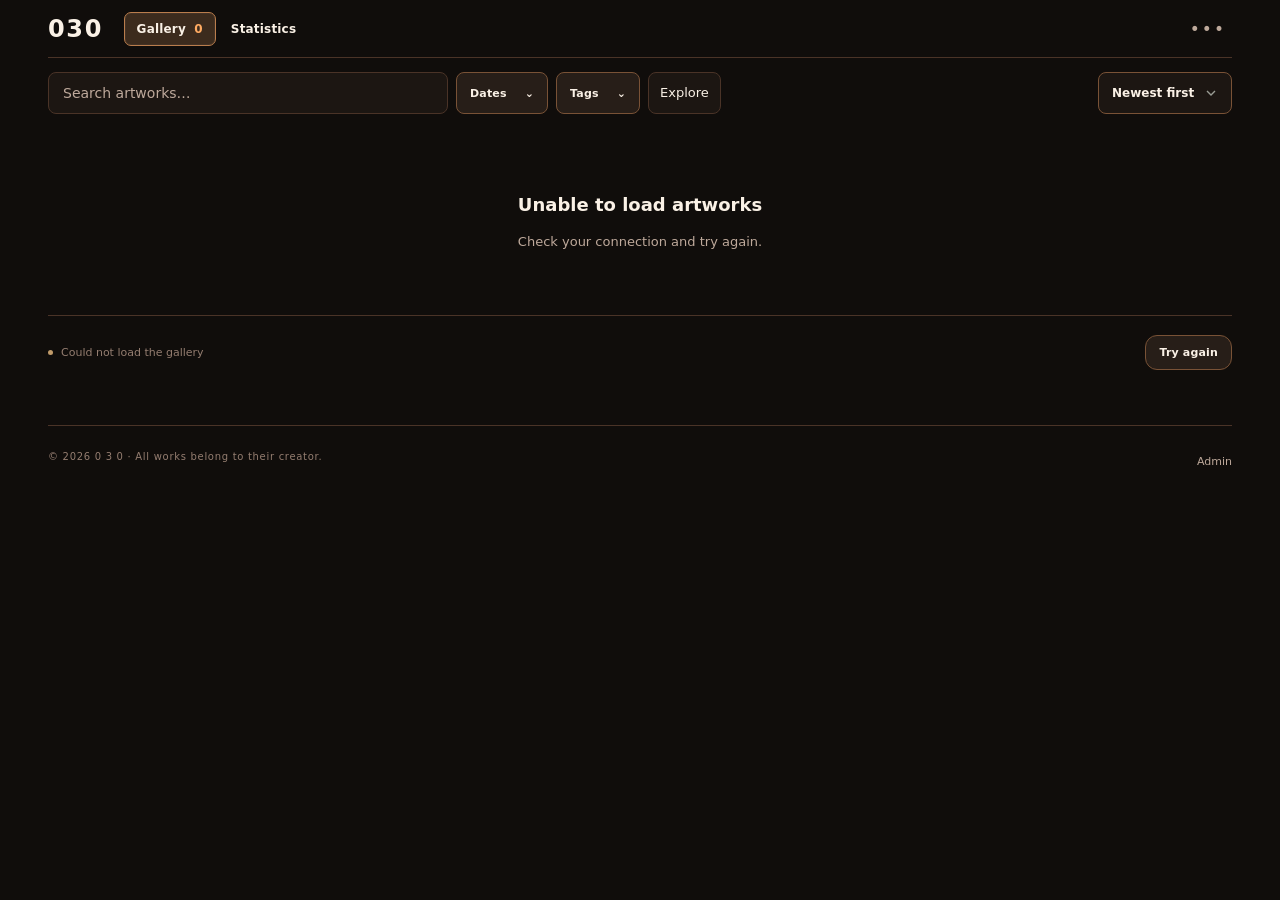
<file: index.html>
<!doctype html>
<html lang="en">
<head>
  <meta charset="utf-8">
  <meta http-equiv="Content-Security-Policy" content="default-src 'none'; script-src 'self' https://accounts.google.com/gsi/client; frame-src https://accounts.google.com/gsi/; style-src 'self' 'unsafe-inline' https://accounts.google.com/gsi/style; img-src 'self' data: blob: https://cdn.bsky.app https://accounts.google.com; connect-src 'self' https://zerothreezero.github.io https://public.api.bsky.app https://cdn.bsky.app https://accounts.google.com/gsi/ https://portfolio-admin.thin4rtist.workers.dev http://localhost:8787; base-uri 'none'; form-action 'none'">
  <meta name="referrer" content="strict-origin-when-cross-origin">
  <meta name="viewport" content="width=device-width, initial-scale=1">
  <meta name="color-scheme" content="dark light">
  <meta name="theme-color" content="#100d0a">
  <meta name="description" content="0 3 0 — independent portfolio of digital illustrations and visual experiments.">
  <meta property="og:title" content="0 3 0 — Portfolio">
  <meta property="og:description" content="Independent visual archive.">
  <title>0 3 0 — Portfolio</title>
  <link rel="icon" href="data:image/svg+xml,%3Csvg xmlns='http://www.w3.org/2000/svg' viewBox='0 0 64 64'%3E%3Crect width='64' height='64' rx='14' fill='%2310110f'/%3E%3Ctext x='50%25' y='54%25' font-size='21' font-family='sans-serif' font-weight='bold' text-anchor='middle' dominant-baseline='middle' fill='%23eeece5'%3E030%3C/text%3E%3C/svg%3E">
  <script src="./assets/js/browser.js"></script>
  <link rel="stylesheet" href="./assets/css/styles.css">
  <link rel="stylesheet" href="./assets/css/tools.css">
</head>
<body data-theme="ember" data-gallery-size="normal">
<div class="sunset-environment" aria-hidden="true"><div class="sunset-night"></div><div class="sunset-daylight"><div class="sunset-sun"></div><div class="sunset-wisp sunset-wisp-a"></div><div class="sunset-wisp sunset-wisp-b"></div><div class="sunset-dust-cloud"><i class="sunset-particle-01"></i><i class="sunset-particle-02"></i><i class="sunset-particle-03"></i><i class="sunset-particle-04"></i><i class="sunset-particle-05"></i><i class="sunset-particle-06"></i><i class="sunset-particle-07"></i><i class="sunset-particle-08"></i><i class="sunset-particle-09"></i><i class="sunset-particle-10"></i><i class="sunset-particle-11"></i><i class="sunset-particle-12"></i><i class="sunset-particle-13"></i><i class="sunset-particle-14"></i><i class="sunset-particle-15"></i><i class="sunset-particle-16"></i><i class="sunset-particle-17"></i><i class="sunset-particle-18"></i><i class="sunset-particle-19"></i><i class="sunset-particle-20"></i><i class="sunset-particle-21"></i><i class="sunset-particle-22"></i><i class="sunset-particle-23"></i><i class="sunset-particle-24"></i><i class="sunset-particle-25"></i><i class="sunset-particle-26"></i><i class="sunset-particle-27"></i><i class="sunset-particle-28"></i><i class="sunset-particle-29"></i><i class="sunset-particle-30"></i><i class="sunset-particle-31"></i><i class="sunset-particle-32"></i><i class="sunset-particle-33"></i><i class="sunset-particle-34"></i><i class="sunset-particle-35"></i><i class="sunset-particle-36"></i><i class="sunset-particle-37"></i><i class="sunset-particle-38"></i><i class="sunset-particle-39"></i><i class="sunset-particle-40"></i></div></div><div id="night-stars" class="sunset-starfield"></div></div>
  <div class="shell">
    <header class="topbar">
      <a class="logo" href="#home" id="home-link" aria-label="Home" data-i18n-aria="home">0 3 0</a>
      <nav class="site-tabs" aria-label="Portfolio sections" data-i18n-aria="sections">
        <button type="button" id="tab-gallery" class="site-tab" aria-pressed="true"><span data-i18n="gallery">Gallery</span> <span id="count" class="count"></span></button>
        <button type="button" id="tab-stats" class="site-tab" aria-pressed="false" data-i18n="statistics">Statistics</button>
      </nav>
      <details class="preferences" id="preferences">
        <summary aria-label="Menu" data-i18n-aria="menu"><span class="menu-dots" aria-hidden="true">•••</span></summary>
        <div class="preferences-panel">
          <div id="account-menu" class="tool-group"></div>
          <label><span data-i18n="artworkSize">Artwork size</span><select id="gallery-size" class="size-select" aria-label="Artwork size" data-i18n-aria="artworkSize"><option value="normal" data-i18n="sizeNormal" selected>Original</option><option value="compact" data-i18n="sizeCompact">Compact</option><option value="small" data-i18n="sizeSmall">Smaller</option></select></label>
          <label><span data-i18n="themeLabel">Color theme</span><select id="theme" class="theme-select" aria-label="Color theme" data-i18n-aria="themeLabel"><option value="ember" data-i18n="themeEmber">Ember</option><option value="light" data-i18n="themeLight">Light</option><option value="golden" data-i18n="themeGolden">Golden Hour</option></select></label>
          <label><span data-i18n="language">Interface language</span><select id="language" class="language-select" aria-label="Interface language" data-i18n-aria="language"><option value="en">EN · English</option><option value="ja">日本語</option><option value="es">ES · Español</option><option value="fr">FR · Français</option><option value="zh-CN">简体中文</option><option value="uk">UA · Українська</option></select></label>
        </div>
      </details>
    </header>
    <main id="home">
      <section id="work" aria-label="Artwork gallery" data-i18n-aria="galleryAria">
        <div class="archive-toolbar">
          <input type="search" id="art-search" class="art-search" aria-label="Search artworks" placeholder="Search artworks…" data-i18n-aria="searchWorks" data-i18n-placeholder="searchWorks">
          <button type="button" id="toggle-dates" class="filter-button" aria-expanded="false" aria-controls="date-filters"><span data-i18n="dates">Dates</span><span id="dates-active" class="filter-active-dot" hidden></span> <span class="chevron" aria-hidden="true">⌄</span></button>
          <button type="button" id="toggle-tags" class="filter-button" aria-expanded="false" aria-controls="tag-panel"><span data-i18n="tags">Tags</span> <span class="chevron" aria-hidden="true">⌄</span></button>
          <select class="sort" id="sort" aria-label="Sort artworks" data-i18n-aria="sortAria"><option value="recent" data-i18n="newest">Newest first</option><option value="oldest" data-i18n="oldest">Oldest first</option></select>
        </div>
        <button id="clear-tag" type="button" class="clear-tag" hidden></button>
        <div class="date-filters" id="date-filters" hidden><label class="filter-field"><span data-i18n="yearFilter">Year</span><select id="year-filter" class="date-input"><option value="all" data-i18n="allYears">All years</option></select></label><label class="filter-field"><span data-i18n="fromDate">From</span><input id="date-from" class="date-input" type="date"></label><label class="filter-field"><span data-i18n="toDate">To</span><input id="date-to" class="date-input" type="date"></label><button id="clear-dates" type="button" class="clear-dates" data-i18n="clearDates" hidden>Clear dates</button></div>
        <div class="tag-panel" id="tag-panel" hidden><input class="tag-search" type="search" id="tag-search" aria-label="Search tags" data-i18n-aria="searchTags" placeholder="Find a tag…" data-i18n-placeholder="tagPlaceholder"><div class="tag-list" id="tag-list" role="group" aria-label="Tag filters" data-i18n-aria="tagFilters"></div></div>
        <div id="gallery" class="masonry"></div>
        <div id="empty" class="empty" hidden></div>
        <div id="gallery-sentinel" class="gallery-sentinel" aria-hidden="true" hidden></div>
        <div class="status" aria-live="polite"><span id="load-status" class="status-line loading">Loading artworks…</span><span id="updated"></span><button type="button" class="filter-button" id="retry-feed" data-i18n="retry" hidden>Retry</button></div>
      </section>
      <section id="statistics" aria-label="Artwork statistics" data-i18n-aria="statsAria" hidden>
        <div class="stats-wrap">
          <div class="stat-cards" id="stat-cards"></div>
          <div class="stat-grid">
            <section class="stat-panel"><div class="stat-panel-head"><div><h3 data-i18n="productivity">Monthly productivity</h3><div class="stat-help" id="months-hint"></div></div><select id="stats-year" class="stat-select" aria-label="Statistics year" data-i18n-aria="statsYear"></select></div><div id="months-bars" class="bars"></div></section>
            <section class="stat-panel"><div class="stat-panel-head"><div><h3 data-i18n="topTags">Most used tags</h3><div class="stat-help" data-i18n="uniqueTagCount">Number of unique artworks with each tag</div></div></div><div class="bars" id="tags-bars"></div></section>
            <section class="stat-panel"><div class="stat-panel-head"><div><h3 data-i18n="byYear">Artworks by year</h3><div class="stat-help" data-i18n="datedOnly">Only works with known creation dates</div></div></div><div class="bars" id="years-bars"></div></section>
            <section class="stat-panel"><div class="stat-panel-head"><div><h3 data-i18n="aboutStats">About these statistics</h3></div></div><div class="stat-help" id="stats-explainer"></div></section>
          </div>
          <p class="stats-footnote" data-i18n="statsFootnote">Years and months use the artwork creation code (YYMMDD), not the publication date. Time and strokes are counted only when recorded, e.g. 1h 25m 9212s (s = strokes).</p>
        </div>
      </section>
    </main>
    <footer class="footer"><span>© <span id="year"></span> 0 3 0 · <span data-i18n="rights">All works belong to their creator.</span></span><button type="button" id="admin-access" class="admin-access">Admin</button></footer>
  </div>
  <button id="floating-first" class="floating-first" type="button" hidden><span aria-hidden="true">⇤</span> <span data-i18n="backToTop">Back to top</span></button>
  <dialog id="viewer" class="viewer" aria-label="Artwork viewer" data-i18n-aria="viewerAria">
    <div class="viewer-art"><button type="button" class="viewer-arrow viewer-prev" id="prev" aria-label="Previous image" data-i18n-aria="prevImage">‹</button><div class="viewer-image-stage"><img id="viewer-img" class="viewer-slide is-active" alt=""><img id="viewer-img-next" class="viewer-slide" alt="" aria-hidden="true"></div><span id="viewer-loading" class="viewer-loading" aria-hidden="true"></span><button type="button" class="viewer-arrow viewer-next" id="next" aria-label="Next image" data-i18n-aria="nextImage">›</button><div id="viewer-step" class="viewer-step"></div><div id="viewer-error" class="viewer-error" role="status" hidden></div></div>
    <div class="viewer-side"><button class="viewer-close" type="button" id="close" aria-label="Close" data-i18n-aria="close">×</button><h2 id="viewer-title"></h2><div id="series" class="series" role="group" data-i18n-aria="images" aria-label="Images" hidden></div><div class="desc" id="viewer-description"></div><div class="viewer-date" id="viewer-date"></div><div class="viewer-details" id="viewer-details" hidden></div><div class="viewer-tags" id="viewer-tags"></div><div class="viewer-bottom"><span data-i18n="viewerKeys">← → — another artwork or image</span><br><span data-i18n="viewerClose">Esc — close</span></div></div>
  </dialog>
<script src="./assets/js/admin-config.js"></script>
<script src="./assets/js/archive.js"></script>
<script src="./assets/js/explore.js"></script>
<script src="./assets/js/editor.js"></script>
<script src="./assets/js/artwork-title.js"></script>
<script src="./assets/js/mosaic.js"></script>
<script src="./assets/js/app.js"></script>
</body>
</html>
</file>
<file: assets/css/styles.css>
:root{color-scheme:dark;--bg:#10110f;--surface:#181a17;--surface2:#22241f;--fg:#eeece5;--muted:#999c94;--faint:#73776f;--accent:#d2d6aa;--border:#34372f;--radius:7px}
    *{box-sizing:border-box}html{scroll-behavior:smooth}body{margin:0;background:var(--bg);color:var(--fg);font-family:Inter,"Segoe UI",system-ui,-apple-system,sans-serif;-webkit-font-smoothing:antialiased}button,input,select{font:inherit}button{cursor:pointer}button:focus-visible,select:focus-visible,a:focus-visible{outline:2px solid var(--accent);outline-offset:3px}a{color:inherit;text-decoration:none}[hidden]{display:none!important}
    .shell{width:min(1560px,calc(100% - 96px));margin:auto}
    .topbar{height:86px;display:flex;justify-content:space-between;align-items:center;border-bottom:1px solid var(--border)}
    .logo{font-size:24px;font-weight:750;letter-spacing:-.14em;white-space:nowrap}.logo small{font-size:10px;letter-spacing:.19em;color:var(--muted);margin-left:20px;font-weight:600;text-transform:uppercase}.topnote{font-size:11px;letter-spacing:.15em;text-transform:uppercase;color:var(--muted)}
    .intro{display:grid;grid-template-columns:1.3fr .7fr;gap:40px;padding:83px 0 78px;align-items:end}.eyebrow{font-size:11px;color:var(--accent);text-transform:uppercase;letter-spacing:.22em;font-weight:700;display:flex;align-items:center;gap:12px}.eyebrow::before{content:"";display:inline-block;width:23px;height:1px;background:var(--accent)}h1{font-weight:520;letter-spacing:-.065em;font-size:clamp(55px,7.2vw,117px);line-height:1.02;margin:21px 0 0}h1 i{font-family:Georgia,serif;font-weight:normal;color:var(--accent)}.intro-side{padding:0 0 8px max(0px,4vw)}.intro-side p{max-width:360px;color:#bdc0b6;line-height:1.85;font-size:15px;margin:0}.rule{height:1px;background:var(--border)}
    .gallery-head{display:flex;justify-content:space-between;align-items:flex-end;gap:28px;padding:39px 0 22px}.gallery-heading{font-size:15px;font-weight:650;margin-bottom:9px}.gallery-sub{color:var(--muted);font-size:12px;line-height:1.6}.count{color:var(--accent)}.sort{appearance:none;background:var(--surface);border:1px solid var(--border);border-radius:4px;color:var(--fg);padding:12px 36px 12px 13px;font-size:12px;min-width:176px;background-image:url("data:image/svg+xml,%3Csvg xmlns='http://www.w3.org/2000/svg' width='16' height='16' viewBox='0 0 24 24' fill='none' stroke='%23999c94' stroke-width='2'%3E%3Cpath d='m6 9 6 6 6-6'/%3E%3C/svg%3E");background-position:right 12px center;background-repeat:no-repeat}
    .tag-bar{display:flex;align-items:flex-start;gap:15px;margin-bottom:27px;padding:0 0 8px}.tag-label{flex:none;padding-top:11px;text-transform:uppercase;font-size:10px;font-weight:650;letter-spacing:.16em;color:var(--faint)}.tag-list{display:flex;flex-wrap:wrap;gap:7px}.tag-chip{display:inline-flex;align-items:center;gap:8px;color:var(--muted);border:1px solid var(--border);border-radius:3px;background:transparent;padding:9px 12px;font-size:11px;transition:background .15s,border-color .15s,color .15s}.tag-chip:hover{color:var(--fg);border-color:#777c69}.tag-chip[aria-pressed="true"]{color:var(--bg);border-color:var(--accent);background:var(--accent)}.tag-chip .chip-count{opacity:.65;font-variant-numeric:tabular-nums;font-size:10px}
    .masonry{column-count:4;column-gap:16px;min-height:160px}.work{display:inline-block;width:100%;margin-bottom:24px;break-inside:avoid;vertical-align:top}.art-button{display:block;width:100%;border:0;padding:0;background:var(--surface2);position:relative;overflow:hidden;border-radius:var(--radius);text-align:left}.art-button img{display:block;width:100%;height:auto;max-height:720px;object-fit:cover;transition:transform .45s ease,filter .45s ease}.art-button:hover img{transform:scale(1.025);filter:brightness(.73)}.art-button .view{position:absolute;inset:auto 12px 12px auto;display:flex;align-items:center;gap:9px;background:rgba(18,19,16,.86);border:1px solid #77786d55;padding:10px 12px;border-radius:3px;font-size:11px;opacity:0;transform:translateY(5px);transition:all .2s}.art-button:hover .view,.art-button:focus-visible .view{opacity:1;transform:translateY(0)}.image-count{position:absolute;left:10px;bottom:10px;padding:6px 8px;background:rgba(18,19,16,.88);border:1px solid #77786d55;border-radius:3px;font-size:10px;letter-spacing:.05em}
    .art-meta{padding:11px 2px 0}.art-name{font-size:12px;line-height:1.5;color:#e0e0d8;font-weight:600;overflow-wrap:anywhere}.art-date{font-size:11px;color:var(--faint);padding-top:4px}.art-tags{display:flex;gap:6px;flex-wrap:wrap;margin-top:9px}.art-tag{background:transparent;border:0;color:var(--muted);font-size:10px;padding:2px 3px;text-align:left}.art-tag:hover{color:var(--accent)}
    .empty{border:1px dashed var(--border);background:var(--surface);padding:60px 26px;text-align:center;border-radius:6px;color:var(--muted);font-size:13px;line-height:1.9}.empty h3{font-size:18px;font-weight:550;color:var(--fg);margin:0 0 8px}.empty button{margin-top:20px;background:var(--surface2);border:1px solid var(--border);color:var(--fg);padding:11px 17px;border-radius:3px}.empty button:hover{border-color:var(--accent)}
    .status{display:flex;justify-content:space-between;gap:16px;align-items:center;flex-wrap:wrap;border-top:1px solid var(--border);padding:19px 0 55px;font-size:11px;color:var(--faint)}.status-line{display:inline-flex;align-items:center;gap:8px}.status-line::before{content:"";width:5px;height:5px;background:#8a9d76;border-radius:50%}.status-line.loading::before{background:var(--accent)}.status-line.warn::before{background:#c19b6a}.footer{padding:25px 0 40px;border-top:1px solid var(--border);font-size:10px;letter-spacing:.07em;color:var(--faint);display:flex;justify-content:space-between;gap:15px}
    .viewer{position:fixed;inset:0;z-index:50;background:rgba(6,7,6,.96);display:none;grid-template-columns:minmax(0,1fr) min(360px,32vw);overflow:auto}.viewer.open{display:grid}.viewer-art{position:relative;display:flex;align-items:center;justify-content:center;padding:56px 70px 80px;min-height:100vh}.viewer-art img{max-width:100%;max-height:calc(100vh - 150px);width:auto;height:auto;object-fit:contain;box-shadow:0 35px 90px #0005}.viewer-side{border-left:1px solid var(--border);padding:92px 32px 35px;position:relative;display:flex;flex-direction:column}.viewer-side .marker{font-size:11px;color:var(--accent);letter-spacing:.2em;text-transform:uppercase}.viewer-side h2{font-size:clamp(24px,3vw,40px);line-height:1.25;letter-spacing:-.045em;font-weight:550;margin:23px 0 15px;overflow-wrap:anywhere}.viewer-side .desc{white-space:pre-line;font-size:13px;color:var(--muted);line-height:1.85;max-width:360px}.viewer-date{font-size:12px;color:var(--faint);margin-top:22px}.viewer-tags{display:flex;flex-wrap:wrap;gap:8px;margin-top:25px}.viewer-tag{background:var(--surface2);border:1px solid var(--border);border-radius:3px;color:var(--fg);padding:9px 11px;font-size:11px}.viewer-tag:hover{border-color:var(--accent)}.viewer-close{position:absolute;z-index:3;right:25px;top:28px;border:1px solid var(--border);border-radius:4px;background:var(--surface);color:var(--fg);width:38px;height:38px;font-size:23px}.viewer-arrow{position:absolute;top:48%;border:1px solid var(--border);background:var(--surface);color:var(--fg);width:38px;height:40px;border-radius:3px;font-size:19px}.viewer-prev{left:17px}.viewer-next{right:17px}.viewer-bottom{margin-top:auto;padding-top:50px;color:var(--faint);font-size:11px;line-height:1.9}.viewer-step{position:absolute;bottom:25px;left:50%;transform:translateX(-50%);font-size:11px;color:var(--muted)}body.modal-open{overflow:hidden}
    @media(max-width:1250px){.masonry{column-count:3}.shell{width:min(100% - 64px,1560px)}}
    @media(max-width:850px){.topbar{height:72px}.intro{grid-template-columns:1fr;gap:24px;padding:56px 0}.intro-side{padding:0}.intro-side p{max-width:640px}.gallery-head{align-items:flex-start;flex-direction:column}.masonry{column-count:2}.viewer{grid-template-columns:1fr}.viewer-art{min-height:55vh;padding:60px 55px 45px}.viewer-art img{max-height:55vh}.viewer-side{min-height:unset;border-left:0;border-top:1px solid var(--border);padding:25px 28px 45px}.viewer-side .viewer-close{position:fixed;top:16px;right:17px}.viewer-bottom{display:none}}
    @media(max-width:520px){.shell{width:calc(100% - 34px)}.logo small{display:none}.intro{padding:55px 0 49px}.intro h1{font-size:clamp(50px,13vw,77px)}.intro-side p{font-size:13px}.gallery-head{padding:26px 0 19px}.tag-bar{display:block}.tag-label{padding:0 0 12px}.tag-chip{padding:8px 10px;font-size:10px}.masonry{column-gap:10px}.work{margin-bottom:20px}.art-name{font-size:11px}.art-meta{padding:9px 1px 0}.art-button .view{display:none}.footer{flex-direction:column}.viewer-art{padding:65px 43px 28px;min-height:45vh}.viewer-art img{max-height:50vh}.viewer-arrow{width:29px;height:36px}.viewer-prev{left:6px}.viewer-next{right:6px}}
    @media(prefers-reduced-motion:reduce){html{scroll-behavior:auto}.art-button img,.art-button .view{transition:none}}

    /* Stable grid: fixed-size image frames prevent layout shifts on scroll. */
    .topbar{gap:20px}.site-tabs{display:flex;gap:5px;align-items:center;margin-left:auto}.site-tab{background:transparent;border:1px solid transparent;border-radius:3px;color:var(--muted);font-size:12px;font-weight:600;padding:11px 15px;transition:color .15s,background .15s}.site-tab:hover{color:var(--fg)}.site-tab[aria-pressed="true"]{border-color:var(--border);background:var(--surface);color:var(--fg)}
    .masonry{display:grid;column-count:unset;grid-template-columns:repeat(4,minmax(0,1fr));gap:26px 16px;align-items:start;min-height:unset}.work{margin:0;display:block;width:auto;min-width:0;break-inside:auto}.art-button{width:100%;aspect-ratio:4 / 5;display:flex;align-items:center;justify-content:center;border:1px solid #282b25;background:#1b1d19}.art-button img{width:100%;height:100%;max-height:none;object-fit:contain;position:relative}.art-button:hover img{transform:none;filter:brightness(.8)}.art-meta{min-height:57px}.art-name{display:-webkit-box;-webkit-line-clamp:2;-webkit-box-orient:vertical;overflow:hidden;min-height:18px}.art-date{min-height:17px}.image-unavailable{color:var(--faint);font-size:11px;text-align:center;padding:22px;line-height:1.6}
    .filter-row{display:flex;align-items:center;flex-wrap:wrap;gap:12px;padding:0 0 23px}.filter-button,.clear-tag{border:1px solid var(--border);background:var(--surface);border-radius:4px;color:var(--fg);padding:10px 13px;font-size:11px}.filter-button:hover,.clear-tag:hover{border-color:#777c69}.filter-button .chevron{display:inline-block;margin-left:14px;transition:transform .2s}.filter-button[aria-expanded="true"] .chevron{transform:rotate(180deg)}.clear-tag{background:transparent;color:var(--accent)}.tag-panel{border:1px solid var(--border);border-radius:5px;background:#171915;margin:0 0 24px;padding:14px}.tag-search{display:block;width:100%;background:var(--bg);border:1px solid var(--border);border-radius:3px;color:var(--fg);padding:10px 12px;font-size:12px;margin-bottom:12px}.tag-panel .tag-list{max-height:190px;overflow-y:auto;align-content:flex-start;padding-right:6px}.tag-chip{padding:8px 11px}
    .pagination{display:flex;align-items:center;justify-content:center;flex-wrap:wrap;gap:11px;padding:44px 0 32px}.page-button{padding:10px 15px;border:1px solid var(--border);border-radius:4px;background:var(--surface);color:var(--fg);font-size:12px}.page-button:hover:not(:disabled){border-color:var(--accent)}.page-button:disabled{opacity:.32;cursor:default}.page-label{font-size:11px;color:var(--muted);font-variant-numeric:tabular-nums;min-width:95px;text-align:center}
    .stats-intro{padding:78px 0 54px}.stats-intro h1{font-size:clamp(49px,6.4vw,94px)}.stats-intro p{color:var(--muted);font-size:13px;margin:22px 0 0;line-height:1.75}.stats-wrap{padding:38px 0 65px}.stat-cards{display:grid;grid-template-columns:repeat(4,minmax(0,1fr));gap:12px}.stat-card{background:var(--surface);border:1px solid var(--border);border-radius:6px;padding:24px 21px;min-width:0}.stat-label{font-size:11px;color:var(--muted);line-height:1.5}.stat-value{font-size:clamp(23px,2.3vw,38px);line-height:1.12;letter-spacing:-.045em;color:var(--fg);padding:22px 0 8px;font-weight:570;overflow-wrap:anywhere}.stat-note{font-size:11px;color:var(--faint);line-height:1.6}.stat-grid{display:grid;grid-template-columns:minmax(0,1.25fr) minmax(0,1fr);gap:18px;margin-top:18px}.stat-panel{border:1px solid var(--border);border-radius:6px;background:var(--surface);padding:25px 24px;min-width:0}.stat-panel-head{display:flex;align-items:center;justify-content:space-between;gap:18px;flex-wrap:wrap;margin-bottom:25px}.stat-panel h3{font-weight:550;font-size:15px;margin:0}.stat-help{font-size:11px;color:var(--faint);line-height:1.7;margin-top:8px}.stat-select{background:var(--surface2);border:1px solid var(--border);padding:9px;border-radius:3px;color:var(--fg);font-size:11px}.bars{display:grid;gap:14px}.bar-row{display:grid;gap:7px}.bar-line{display:flex;justify-content:space-between;gap:12px;font-size:12px;color:var(--muted)}.bar-count{font-variant-numeric:tabular-nums;color:var(--fg)}.bar-track{width:100%;height:7px;background:#30332c;border-radius:8px;overflow:hidden}.bar-fill{height:100%;border-radius:8px;background:var(--accent);min-width:0}.stats-empty{border:1px dashed var(--border);padding:25px;color:var(--muted);font-size:12px;line-height:1.8}.stats-footnote{font-size:11px;line-height:1.9;color:var(--faint);padding-top:24px}
    @media(max-width:1250px){.masonry{grid-template-columns:repeat(3,minmax(0,1fr))}.stat-cards{grid-template-columns:repeat(2,minmax(0,1fr))}}
    @media(max-width:850px){.masonry{grid-template-columns:repeat(2,minmax(0,1fr))}.stat-grid{grid-template-columns:1fr}.stats-intro{padding:52px 0 38px}.site-tab{padding:10px 12px}}
    @media(max-width:520px){.topnote{display:none}.masonry{gap:20px 10px}.site-tabs{gap:0}.site-tab{font-size:11px;padding:10px 9px}.stat-cards{gap:9px}.stat-card{padding:18px 15px}.stat-value{font-size:25px}.stat-panel{padding:19px 16px}.stats-intro h1{font-size:54px}.pagination{gap:7px}.page-button{padding:9px 11px}.art-button .image-count{font-size:9px}}
    /* v4: software labels and recorded work metrics are compact card metadata. */
    .art-attributes{display:flex;flex-wrap:wrap;gap:6px;margin-top:9px;align-items:center}
    .software-badge{display:inline-flex;align-items:center;border:1px solid #6d73534d;border-radius:3px;padding:5px 8px;background:#272c20;color:#d5dcb9;font-size:10px;font-weight:650;line-height:1.3}
    .work-info{font-size:10px;color:var(--muted);line-height:1.5;overflow-wrap:anywhere}
    .viewer-details{display:flex;flex-wrap:wrap;gap:7px 12px;align-items:center;margin-top:16px}
    .viewer-details .software-badge{padding:7px 10px;font-size:11px}
    .viewer-details .work-info{font-size:12px}
    .viewer-details[hidden]{display:none}
    @media(min-width:851px){.stat-cards{grid-template-columns:repeat(4,minmax(0,1fr))}}

    /* v5: variable-size, borderless free-flowing artwork columns */
    .topbar{gap:16px}.site-tabs{flex-shrink:0}.language-select{appearance:none;border:1px solid var(--border);color:var(--fg);background:var(--surface);padding:10px 25px 10px 12px;border-radius:4px;font-size:11px;cursor:pointer;max-width:138px}
    .masonry{display:grid;grid-template-columns:repeat(var(--columns,4),minmax(0,1fr));gap:clamp(12px,1.6vw,26px);align-items:start;min-height:0}
    .gallery-column{display:flex;flex-direction:column;gap:clamp(22px,2.3vw,39px);min-width:0}
    .work{margin:0;min-width:0;width:100%;perspective:1200px;contain:layout style}
    .art-button{--float-x:0px;--float-y:0px;--float-rx:0deg;--float-ry:0deg;display:block;position:relative;width:100%;height:auto;aspect-ratio:var(--ratio,4 / 5);background:transparent!important;border:0!important;outline-offset:4px;border-radius:0;box-shadow:none!important;overflow:hidden;isolation:isolate;transform:translate3d(var(--float-x),var(--float-y),0) rotateX(var(--float-rx)) rotateY(var(--float-ry));transition:transform .29s cubic-bezier(.2,.75,.3,1),filter .24s ease;transform-style:preserve-3d;will-change:transform}
    .art-button img{position:absolute;inset:0;display:block;width:100%;height:100%;max-height:none;object-fit:cover;transition:filter .28s ease,transform .42s ease;transform:none}
    .art-button:hover img,.art-button:focus-visible img{filter:brightness(.81);transform:scale(1.012)}
    .art-button::after{content:"";position:absolute;inset:0;z-index:1;pointer-events:none;background:linear-gradient(0deg,rgba(6,7,6,.9) 0%,rgba(6,7,6,.65) 34%,rgba(6,7,6,0) 78%);opacity:0;transition:opacity .25s ease}
    .art-button:is(:hover,:focus-visible)::after{opacity:1}
    .art-overlay{position:absolute;z-index:3;bottom:0;left:0;right:0;padding:clamp(14px,1.6vw,24px);display:flex;flex-direction:column;gap:8px;max-height:92%;overflow:hidden;color:#fff;opacity:0;transform:translateY(8px);transition:opacity .25s ease,transform .3s ease;pointer-events:none;text-shadow:0 1px 7px #0009}
    .art-button:is(:hover,:focus-visible) .art-overlay{opacity:1;transform:translateY(0)}
    .overlay-title{font-size:clamp(12px,1.18vw,17px);font-weight:650;letter-spacing:-.02em;line-height:1.35;overflow-wrap:anywhere;display:-webkit-box;-webkit-line-clamp:2;-webkit-box-orient:vertical;overflow:hidden}
    .overlay-date,.overlay-metrics,.overlay-description{font-size:11px;line-height:1.48;color:#e7e8e0}
    .overlay-description{color:#ddd;display:-webkit-box;-webkit-line-clamp:2;-webkit-box-orient:vertical;overflow:hidden;white-space:pre-line}
    .overlay-tags{display:flex;gap:5px;flex-wrap:wrap;max-height:36px;overflow:hidden}
    .overlay-tag{font-size:10px;line-height:1.4;color:#f2f2e9;border:1px solid #ffffff4a;background:#0003;padding:3px 6px;border-radius:2px}
    .software-stack{display:flex;position:absolute;z-index:4;top:10px;right:10px;flex-direction:column;align-items:flex-end;gap:4px;pointer-events:none;max-width:80%}
    .software-stack .software-badge{display:block;background:#141712b8;color:#f2f4e5;border:1px solid #ffffff22;border-radius:2px;padding:4px 6px;font-size:9px;font-weight:600;letter-spacing:.01em;max-width:100%;overflow:hidden;white-space:nowrap;text-overflow:ellipsis;box-shadow:0 2px 12px #0002;backdrop-filter:blur(5px)}
    .art-meta{display:none!important}.art-button .view,.art-button .image-count{display:none!important}
    .overlay-count{font-size:10px;color:#dfe2d7;letter-spacing:.04em}
    .floating-first{position:fixed;right:24px;bottom:25px;z-index:20;border:1px solid #d2d6aa4a;border-radius:4px;padding:11px 16px;background:#181b16ee;color:var(--fg);box-shadow:0 10px 28px #0005;font-size:12px;backdrop-filter:blur(10px)}.floating-first:hover{background:#30342b}
    .page-first{color:var(--accent)}.empty{border:0;border-radius:0;background:transparent}
    @media(max-width:850px){.logo small{display:none}.language-select{max-width:124px}}
    @media(max-width:600px){.topbar{gap:6px}.logo{font-size:20px}.site-tabs{margin-left:auto}.site-tab{padding:8px}.language-select{font-size:10px;padding:8px;max-width:91px}.masonry{gap:0}.gallery-column{gap:27px}.art-overlay{padding:18px}.overlay-title{font-size:16px}.overlay-description{font-size:12px}.software-stack .software-badge{font-size:9px}.floating-first{right:15px;bottom:16px}}
    @media(hover:none){.art-button:hover img{filter:none;transform:none}.art-button:hover::after{opacity:0}.art-button:hover .art-overlay{opacity:0;transform:translateY(8px)}.art-button:focus-visible::after,.art-button:focus-visible .art-overlay{opacity:1;transform:translateY(0)}}
    @media(prefers-reduced-motion:reduce){.art-button,.art-button img,.art-button::after,.art-overlay{transition:none!important;transform:none!important}html{scroll-behavior:auto}}

/* v6: soft, image-derived edge fill under a gently overscanned artwork. */
.art-button{--float-scale:1;transform:translate3d(var(--float-x),var(--float-y),0) rotateX(var(--float-rx)) rotateY(var(--float-ry)) scale(var(--float-scale));backface-visibility:hidden}
.art-button img.art-backdrop{z-index:0;inset:-10%;width:120%;height:120%;object-fit:cover;filter:blur(15px) brightness(.7);transform:scale(1.07);opacity:.96;pointer-events:none;transition:none}
.art-button img.art-main{z-index:1;object-fit:cover;transform:scale(1.032);backface-visibility:hidden;will-change:transform;transition:filter .28s ease,transform .36s ease}
.art-button:is(:hover,:focus-visible) img.art-main{filter:brightness(.81);transform:scale(1.047)}
@media(hover:none){.art-button:hover img.art-main{filter:none;transform:scale(1.032)}}
@media(prefers-reduced-motion:reduce){.art-button img.art-backdrop{transform:scale(1.07)!important}.art-button img.art-main{transform:scale(1.032)!important}}
  

/* V7 — soft gallery motion, curved edges and local adaptive caption glass. */
.art-button{border-radius:12px}
.art-button::after{display:none!important} /* Never dim the entire artwork on hover. */
.art-button img.art-main{transition:filter .55s cubic-bezier(.2,.75,.3,1),transform .36s ease}
.art-button:is(:hover,:focus-visible) img.art-main{filter:none;transform:scale(1.047)}
.art-overlay{inset:auto 12px 12px 12px;padding:0;max-height:calc(100% - 24px);overflow:visible;text-shadow:none}
.overlay-glass{display:flex;flex-direction:column;gap:7px;width:fit-content;max-width:100%;max-height:100%;overflow:hidden;
  padding:12px 14px;border-radius:10px;background:rgba(13,17,17,.48);
  -webkit-backdrop-filter:blur(14px) brightness(.76) saturate(1.15);backdrop-filter:blur(14px) brightness(.76) saturate(1.15);
  box-shadow:0 5px 18px rgba(0,0,0,.14);color:#fff;text-shadow:0 1px 2px rgba(0,0,0,.45)}
.overlay-glass .overlay-title,.overlay-glass .overlay-date,.overlay-glass .overlay-metrics,
.overlay-glass .overlay-description,.overlay-glass .overlay-count{color:#f5f6f2}
.overlay-glass .overlay-tag{background:rgba(255,255,255,.13);border:0;border-radius:4px;color:#fff}
.nsfw-indicator{position:absolute;z-index:5;top:10px;left:10px;display:inline-flex;align-items:center;
  color:#ff757b;background:rgba(32,10,14,.85);border-radius:5px;padding:5px 8px;font-size:10px;
  font-weight:750;letter-spacing:.09em;line-height:1.25;pointer-events:none;box-shadow:0 3px 12px #0004}
.art-button.is-nsfw img.art-main{filter:blur(8px) saturate(.83);transform:scale(1.075)}
.art-button.is-nsfw:is(:hover,:focus-visible) img.art-main,
.art-button.is-nsfw.nsfw-revealed img.art-main{filter:none;transform:scale(1.047)}
@media(hover:none){
  .art-button.is-nsfw:hover img.art-main{filter:blur(8px) saturate(.83);transform:scale(1.075)}
  .art-button.is-nsfw.nsfw-revealed img.art-main,
  .art-button.is-nsfw:focus-visible img.art-main{filter:none;transform:scale(1.047)}
}
@media(max-width:600px){.art-overlay{inset:auto 10px 10px 10px;max-height:calc(100% - 20px)}
  .overlay-glass{padding:10px 12px;border-radius:9px}}
@media(prefers-reduced-motion:reduce){
  .art-button img.art-main{transition:none!important}
  .art-button.is-nsfw img.art-main{transform:scale(1.075)!important}
}


/* V8 — steady captions, artwork proximity zoom, subtle neighbour spacing. */
.work{position:relative;z-index:0}
.work.is-focal,.work:focus-within{z-index:5}
.art-button{
  --zoom:1;--push-x:0px;--push-y:0px;
  transform:translate3d(var(--push-x),var(--push-y),0) scale(var(--zoom));
  transform-origin:center center;
  transition:transform .37s cubic-bezier(.2,.72,.21,1);
  transform-style:flat;
}
/* No moving backdrop filter behind hover captions: this avoids first-hover flashes. */
.overlay-glass{
  background:rgba(14,17,17,.78);
  -webkit-backdrop-filter:none;
  backdrop-filter:none;
  box-shadow:0 8px 24px rgba(0,0,0,.23);
  text-shadow:0 1px 3px #000c;
}
.art-overlay{transition:opacity .23s ease,transform .23s ease}
.art-button:hover .art-overlay{opacity:0;transform:translateY(8px)}
.work:hover .art-overlay,.art-button:focus-visible .art-overlay{opacity:1;transform:translateY(0)}
.art-button img.art-main,
.art-button:is(:hover,:focus-visible) img.art-main{transform:scale(1.036);filter:none}
.art-button.is-nsfw img.art-main{filter:blur(8px) saturate(.83);transform:scale(1.075)}
.art-button.is-nsfw:is(:hover,:focus-visible) img.art-main,
.art-button.is-nsfw.nsfw-revealed img.art-main{filter:none;transform:scale(1.036)}
.image-count-badge{
  position:absolute;right:10px;bottom:10px;z-index:7;
  display:flex;justify-content:center;align-items:center;
  min-width:25px;height:25px;padding:0 7px;
  border-radius:7px;border:0;
  color:#fafaf8;background:rgba(12,16,18,.57);
  -webkit-backdrop-filter:blur(8px);backdrop-filter:blur(8px);
  box-shadow:0 2px 8px rgba(0,0,0,.16);
  font-size:11px;font-weight:650;line-height:1;font-variant-numeric:tabular-nums;
  pointer-events:none;
}
@media(hover:none){
  .art-button:hover .art-overlay,.work:hover .art-overlay{opacity:0;transform:translateY(8px)}
  .art-button:focus-visible .art-overlay{opacity:1;transform:translateY(0)}
  .art-button.is-nsfw:hover img.art-main{filter:blur(8px) saturate(.83);transform:scale(1.075)}
  .art-button.is-nsfw.nsfw-revealed img.art-main,
  .art-button.is-nsfw:focus-visible img.art-main{filter:none;transform:scale(1.036)}
}
@media(prefers-reduced-motion:reduce){
  .art-button{transform:none!important;transition:none!important}
  .art-overlay{transition:none!important}
}


/* V9 — blended spatial flight (half of V7), V8 focus zoom and true caption glass. */
.art-button{
  --flight-x:0px;--flight-y:0px;--flight-rx:0deg;--flight-ry:0deg;
  --combined-scale:1;
  transform:translate3d(calc(var(--push-x) + var(--flight-x)),calc(var(--push-y) + var(--flight-y)),0)
    rotateX(var(--flight-rx)) rotateY(var(--flight-ry)) scale(var(--combined-scale));
  transform-style:preserve-3d;
  backface-visibility:hidden;
}
/* Restrict frosted glass to the information panel, keeping the artwork bright. */
.overlay-glass{
  background:rgba(18,21,20,.36);
  -webkit-backdrop-filter:blur(13px) saturate(1.12);
  backdrop-filter:blur(13px) saturate(1.12);
  box-shadow:0 5px 22px rgba(0,0,0,.16);
  backface-visibility:hidden;
  transform:translateZ(0);
  will-change:opacity;
  -webkit-font-smoothing:antialiased;
}
/* The stationary work wrapper owns hover, not the animated picture edge. */
.art-button:hover .art-overlay{opacity:0;transform:translateY(8px)}
.work:hover .art-overlay,.art-button:focus-visible .art-overlay{opacity:1;transform:translateY(0)}
/* Permanently visible only when an artwork has multiple images. */
.image-count-badge{
  right:10px;bottom:10px;
  width:26px;min-width:26px;height:26px;padding:0;
  border-radius:50%;
  background:rgba(16,19,20,.30);
  -webkit-backdrop-filter:blur(12px) saturate(1.12);
  backdrop-filter:blur(12px) saturate(1.12);
  box-shadow:0 1px 8px rgba(0,0,0,.11);
  font-size:11px;font-weight:650;
}
@media(prefers-reduced-motion:reduce){
  .art-button{transform:none!important}
  .overlay-glass,.image-count-badge{will-change:auto}
}

  
/* V10 — breathable proximity, consistent translucent glass, Telegram-inspired spoiler. */
.masonry{gap:clamp(22px,2.5vw,38px)}
.gallery-column{gap:clamp(34px,3.25vw,54px)}
@media(max-width:600px){.masonry{gap:0}.gallery-column{gap:32px}}
/* Flat composition avoids an intermittent solid-black backdrop-filter surface
   when caption glass is nested in a rotating GPU-composited tile. */
.art-button{transform-style:flat}
.overlay-glass{
  background-color:rgba(0,0,0,.20)!important;
  -webkit-backdrop-filter:blur(14px) saturate(1.1)!important;
  backdrop-filter:blur(14px) saturate(1.1)!important;
  box-shadow:0 3px 15px rgba(0,0,0,.1);
  backface-visibility:visible;
  transform:none;
  will-change:auto;
  isolation:auto;
}
/* All always-visible over-image labels share the same frosted treatment. */
.software-stack .software-badge,
.nsfw-indicator,
.image-count-badge{
  background-color:rgba(0,0,0,.20)!important;
  -webkit-backdrop-filter:blur(13px) saturate(1.1)!important;
  backdrop-filter:blur(13px) saturate(1.1)!important;
  border:1px solid rgba(255,255,255,.13);
  box-shadow:0 2px 10px rgba(0,0,0,.09);
  backface-visibility:visible;
}
.nsfw-indicator{color:#ff777d;letter-spacing:.06em;border-color:rgba(255,140,145,.28)}
.image-count-badge{
  width:27px;min-width:27px;height:27px;border-radius:50%;padding:0;
  background-color:rgba(0,0,0,.20)!important;
  -webkit-backdrop-filter:blur(14px) saturate(1.1)!important;
  backdrop-filter:blur(14px) saturate(1.1)!important;
}
/* Blur the picture itself and float luminous, fine particles above it. */
.art-button.is-nsfw img.art-main{
  filter:blur(23px) saturate(.65) brightness(.78);
  transform:scale(1.19);
  transition:filter .53s cubic-bezier(.22,.75,.25,1),transform .53s cubic-bezier(.22,.75,.25,1);
}
.art-button.is-nsfw:is(:hover,:focus-visible) img.art-main,
.art-button.is-nsfw.nsfw-revealed img.art-main{
  filter:none;transform:scale(1.036);
}
.spoiler-veil{
  position:absolute;inset:0;z-index:2;overflow:hidden;pointer-events:none;
  opacity:1;transition:opacity .53s cubic-bezier(.22,.75,.25,1);
  background:rgba(32,34,40,.14);
}
.spoiler-veil::before{
  content:"";position:absolute;inset:-70%;opacity:.6;
  background:radial-gradient(ellipse at 50% 50%,rgba(240,245,255,.14),transparent 43%);
  animation:spoiler-shift 9s ease-in-out infinite alternate;
}
.spoiler-particles{position:absolute;inset:0;width:100%;height:100%;pointer-events:none}
.art-button.is-nsfw:is(:hover,:focus-visible) .spoiler-veil,
.art-button.is-nsfw.nsfw-revealed .spoiler-veil{opacity:0}
@keyframes spoiler-shift{from{transform:translate3d(-12%,7%,0)}to{transform:translate3d(12%,-7%,0)}}
@media(hover:none){
  .art-button.is-nsfw:hover img.art-main{filter:blur(23px) saturate(.65) brightness(.78);transform:scale(1.19)}
  .art-button.is-nsfw:hover .spoiler-veil{opacity:1}
  .art-button.is-nsfw.nsfw-revealed img.art-main,
  .art-button.is-nsfw:focus-visible img.art-main{filter:none;transform:scale(1.036)}
  .art-button.is-nsfw.nsfw-revealed .spoiler-veil,
  .art-button.is-nsfw:focus-visible .spoiler-veil{opacity:0}
}
@media(prefers-reduced-motion:reduce){.spoiler-veil::before{animation:none}.spoiler-veil{transition:none}.art-button.is-nsfw img.art-main{transition:none}}


/* V11: ember / daylight / the animated golden hour. */
:root{--bg:#100d0b;--surface:#1c1612;--surface2:#30251d;--fg:#faf1e6;--muted:#bea99b;--faint:#947d70;--accent:#ffab62;--border:#4a3327;--radius:12px}
body[data-theme="ember"]{--bg:#100d0b;--surface:#1c1612;--surface2:#30251d;--fg:#faf1e6;--muted:#bea99b;--faint:#947d70;--accent:#ffab62;--border:#4a3327;color-scheme:dark}
body[data-theme="light"]{--bg:#faf7f2;--surface:#fffdf9;--surface2:#f2e8de;--fg:#35271e;--muted:#79665a;--faint:#9b887c;--accent:#a45424;--border:#e0cec1;color-scheme:light}
body[data-theme="golden"]{--bg:#1d1020;--surface:#281928;--surface2:#3b2735;--fg:#fff4e8;--muted:#dfb8b1;--faint:#ae8d9a;--accent:#ffc17a;--border:#704a5a;color-scheme:dark}
body{transition:background-color .3s ease,color .3s ease}
body[data-theme="golden"]{background:linear-gradient(161deg,#2b1428 0%,#1e1325 40%,#281523 78%,#21101a 100%)}
body[data-theme="light"]{background:var(--bg)}
.shell{position:relative;z-index:1}
.sunset-environment{position:fixed;inset:0;z-index:0;pointer-events:none;overflow:hidden;opacity:0;visibility:hidden;transition:opacity .8s ease,visibility .8s}
body[data-theme="golden"] .sunset-environment{visibility:visible;opacity:1;background:radial-gradient(ellipse 65% 48% at 82% 28%,#b94d5070 0%,transparent 78%),radial-gradient(ellipse 70% 45% at 7% 90%,#783a6366 0%,transparent 75%)}
.sunset-sun{position:absolute;width:min(72vw,820px);aspect-ratio:1;border-radius:50%;right:-8vw;top:-19vw;background:radial-gradient(circle at 50% 50%,#ffdc9e99 0%,#ffa86178 17%,#ff995a38 37%,#fd708e18 55%,transparent 72%);filter:blur(9px);animation:sun-pulse 14s ease-in-out infinite alternate}
.sunset-sun::after{content:"";position:absolute;inset:30%;border-radius:50%;background:radial-gradient(circle,#fff5cbb9 0%,#ffd1a67b 27%,transparent 75%);filter:blur(22px)}
.sunset-wisp{position:absolute;width:105vw;height:44vh;left:-7%;border-radius:50%;filter:blur(65px);opacity:.26;mix-blend-mode:screen;transform:rotate(-8deg);animation:wisp-float 22s ease-in-out infinite alternate}
.sunset-wisp-a{top:49%;background:linear-gradient(110deg,transparent 12%,#fc855965,#e881904e 46%,transparent 82%)}
.sunset-wisp-b{top:71%;left:-22%;opacity:.19;background:linear-gradient(110deg,transparent 10%,#a982ba8c 38%,#ffc78d48 58%,transparent 85%);animation-duration:29s;animation-direction:alternate-reverse}
.sunset-dust{position:absolute;inset:0;opacity:.38;background-image:radial-gradient(circle,#ffe0b996 0.65px,transparent 1.5px),radial-gradient(circle,#ffaf8f7b .8px,transparent 1.9px);background-size:147px 183px,207px 229px;background-position:17px 30px,95px 58px;animation:dust-drift 24s linear infinite}
@keyframes sun-pulse{0%{transform:scale(.94) translateY(-1%);opacity:.8}100%{transform:scale(1.09) translateY(2%);opacity:1}}
@keyframes wisp-float{0%{transform:translate3d(-2%,0,0) rotate(-8deg)}100%{transform:translate3d(8%,-14%,0) rotate(2deg)}}
@keyframes dust-drift{from{transform:translate3d(0,0,0)}to{transform:translate3d(23px,-32px,0)}}
body[data-theme="golden"] .eyebrow::before{box-shadow:0 0 18px #ffaf6f}
body[data-theme="golden"] h1 i{color:#ffd299;text-shadow:0 0 38px #ffab5860}
body[data-theme="golden"] .stat-card,body[data-theme="golden"] .stat-panel{background:#2b1a2caa;backdrop-filter:blur(9px)}
body[data-theme="golden"] .topbar{border-color:#f7a97039}
body[data-theme="light"] .intro-side p{color:#80695b}
body[data-theme="golden"] .intro-side p{color:#e7bbab}
body[data-theme="light"] .tag-panel{background:#fffaf5}
body[data-theme="golden"] .tag-panel{background:#2a1928e8}
body[data-theme="light"] .bar-track{background:#e9d8c8}
body[data-theme="golden"] .bar-track{background:#553646}
body[data-theme="light"] .floating-first{background:#fffbf0ef;color:#35271e;border-color:var(--border);box-shadow:0 8px 30px #67432824}
body[data-theme="golden"] .floating-first{background:#2e1a30dc;border-color:#f7b17e73}
body[data-theme="light"] .viewer{background:rgba(248,240,232,.975)}
body[data-theme="golden"] .viewer{background:rgba(26,13,27,.97)}
body[data-theme="light"] .logo small{color:var(--muted)}
.theme-select{appearance:none;min-width:120px;max-width:145px;border:1px solid var(--border);border-radius:6px;background:var(--surface);color:var(--fg);padding:10px 12px;font-size:11px;cursor:pointer}
.topbar{gap:12px}.topbar .site-tabs{margin-left:auto}
.date-filters{display:flex;align-items:end;gap:10px;flex-wrap:wrap;margin-right:auto}
.filter-field{display:flex;flex-direction:column;gap:7px;color:var(--muted);font-size:10px;font-weight:600;letter-spacing:.06em}
.date-input{background:var(--surface);color:var(--fg);border:1px solid var(--border);border-radius:6px;padding:9px 10px;font:inherit;font-size:12px;min-height:36px;max-width:160px}
#year-filter{min-width:112px}
.clear-dates{background:transparent;border:1px solid var(--border);border-radius:6px;padding:10px 12px;color:var(--accent);font-size:11px;min-height:36px}
.clear-dates:hover{border-color:var(--accent)}
.filter-row{align-items:flex-end;row-gap:16px;justify-content:space-between}
.filter-row .filter-button{min-height:36px}
.page-last{color:var(--accent)}
/* Firefox and Chromium: avoid animating opacity on a backdrop-filter ancestor.
   Such opacity animation creates a backdrop root and can make the blur appear late. */
.art-button{transition:none!important;transform-style:flat;contain:paint}
.art-overlay{opacity:1!important;transform:none!important;transition:none!important;visibility:hidden;backface-visibility:visible}
.art-button:hover .art-overlay,.work:hover .art-overlay,.art-button:focus-visible .art-overlay{visibility:visible;opacity:1!important;transform:none!important}
.overlay-glass{position:relative;opacity:1!important;transform:none!important;filter:none!important;background-color:rgba(0,0,0,.2)!important;
  -webkit-backdrop-filter:blur(14px) saturate(1.08)!important;backdrop-filter:blur(14px) saturate(1.08)!important;backface-visibility:visible!important;box-shadow:0 3px 15px #0002}
/* Only text moves slightly when appearing; glass itself is stable. */
.overlay-glass>*{animation:caption-text-in .22s ease-out both}
@keyframes caption-text-in{from{transform:translateY(3px);opacity:.4}to{transform:none;opacity:1}}
/* A dark fallback remains legible if graphics acceleration / blur is unavailable. */
@supports not (backdrop-filter:blur(1px)){.overlay-glass,.image-count-badge,.nsfw-indicator,.software-stack .software-badge{background-color:rgba(16,13,14,.68)!important}}
/* Spoilers reveal via an expanding radial window from the pointer landing point. */
.art-button.is-nsfw img.art-main,
.art-button.is-nsfw:is(:hover,:focus-visible) img.art-main,
.art-button.is-nsfw.nsfw-revealed img.art-main{filter:blur(23px) saturate(.65) brightness(.8)!important;transform:scale(1.19)!important}
.art-button img.art-reveal{position:absolute;inset:0;z-index:2;width:100%;height:100%;object-fit:cover;
  transform:scale(1.036)!important;filter:none!important;pointer-events:none;
  clip-path:circle(0px at 50% 50%);backface-visibility:hidden;will-change:clip-path}
.spoiler-veil{z-index:3;opacity:1!important;transition:none!important;
  -webkit-mask-image:radial-gradient(circle at var(--reveal-x,50%) var(--reveal-y,50%),transparent max(0px,calc(var(--reveal-r,0px) - 10px)),#000 calc(var(--reveal-r,0px) + 9px));
  mask-image:radial-gradient(circle at var(--reveal-x,50%) var(--reveal-y,50%),transparent max(0px,calc(var(--reveal-r,0px) - 10px)),#000 calc(var(--reveal-r,0px) + 9px));}
.art-button.is-nsfw:is(:hover,:focus-visible) .spoiler-veil,.art-button.is-nsfw.nsfw-revealed .spoiler-veil{opacity:1!important}
.art-overlay{z-index:5}.software-stack{z-index:7}.nsfw-indicator{z-index:7}.image-count-badge{z-index:8}
@media(max-width:850px){.topbar{flex-wrap:wrap;height:auto;min-height:72px;padding:14px 0}.site-tabs{order:2}.theme-select{max-width:118px;min-width:105px;order:3}.language-select{order:4}.filter-row{align-items:flex-start}.date-filters{width:100%}}
@media(max-width:520px){.topbar{gap:8px}.logo{flex:1}.site-tabs{order:3;margin:0!important}.theme-select{order:2;min-width:110px}.language-select{order:4;max-width:115px}.filter-field{flex:1;min-width:95px}.date-input{width:100%;max-width:none}.date-filters{gap:8px}.filter-row .filter-button{width:100%}}
@media(max-width:520px){.topbar{display:grid;grid-template-columns:minmax(35px,1fr) auto auto;grid-template-areas:"logo theme lang" "tabs tabs tabs";gap:10px 8px;align-items:center}.topbar .logo{grid-area:logo}.topbar .site-tabs{grid-area:tabs;order:unset;justify-content:flex-start;margin:0!important}.topbar .theme-select{grid-area:theme;min-width:100px;max-width:110px;order:unset}.topbar .language-select{grid-area:lang;max-width:110px;order:unset}.filter-field{min-width:85px}}
@media(prefers-reduced-motion:reduce){.sunset-sun,.sunset-wisp,.sunset-dust,.overlay-glass>*{animation:none!important}.sunset-environment{transition:none}}


/* V12 - persistent and correctly timed caption layers. */
.art-overlay{visibility:hidden!important;opacity:1!important;transform:none!important;transition:none!important}
.work:hover .art-overlay,.art-button:focus-visible .art-overlay{visibility:visible!important}
/* The glass surface is never opacity-animated in Chromium, avoiding delayed blur.
   Only its content crossfades with a small, polished upward motion. */
.overlay-glass>*{opacity:0;transform:translateY(5px);animation:none!important;
  transition:opacity .30s cubic-bezier(.22,1,.36,1),transform .34s cubic-bezier(.22,1,.36,1)!important}
.work:hover .overlay-glass>*,.art-button:focus-visible .overlay-glass>*{opacity:1;transform:translateY(0)}
/* Firefox has no animated backdrop on the caption: translucent charcoal only.
   The whole panel can therefore fade together without compositor timing glitches. */
.is-firefox .overlay-glass{
  background:rgba(10,9,8,.57)!important;
  -moz-backdrop-filter:none!important;
  -webkit-backdrop-filter:none!important;
  backdrop-filter:none!important;
  box-shadow:0 7px 22px rgba(0,0,0,.18)!important;
}
.is-firefox .art-overlay{visibility:visible!important;opacity:0!important;
  transition:opacity .28s cubic-bezier(.2,.72,.24,1)!important}
.is-firefox .work:hover .art-overlay,.is-firefox .art-button:focus-visible .art-overlay{opacity:1!important}
.is-firefox .overlay-glass>*{opacity:1;transform:none;transition:none!important}
/* Golden Hour: sun-warmed copper, caramel and honey without the former purple cast. */
body[data-theme="golden"]{
  --bg:#261307;--surface:#321d0d;--surface2:#4b2d15;
  --fg:#fff4df;--muted:#ecc89d;--faint:#bb9571;
  --accent:#ffc568;--border:#76502a;
  background:linear-gradient(157deg,#341a0a 0%,#291309 42%,#3b1d0b 75%,#201108 100%);
}
body[data-theme="golden"] .sunset-environment{
  background:
    radial-gradient(ellipse 52% 56% at 81% 21%,rgba(255,181,73,.33),transparent 86%),
    radial-gradient(ellipse 68% 58% at 22% 77%,rgba(175,79,18,.22),transparent 85%),
    linear-gradient(175deg,rgba(103,43,11,.42),rgba(51,23,10,.17) 55%,rgba(16,10,7,.05));
}
/* Shared geometry keeps the motes orbiting around the actual sun, not the page. */
.sunset-sun,.sunset-dust-cloud{
  position:absolute;width:min(72vw,820px);height:auto;aspect-ratio:1;
  right:-6vw;top:-12vw;border-radius:50%;
}
.sunset-sun{
  background:radial-gradient(circle at center,
    rgba(255,242,196,.67) 0%,rgba(255,199,104,.52) 12%,
    rgba(255,159,55,.37) 28%,rgba(243,120,23,.17) 50%,
    rgba(224,107,27,.04) 68%,transparent 78%);
  filter:blur(9px);
  animation:sun-pulse 18s ease-in-out infinite alternate;
}
.sunset-sun::before{
  content:"";position:absolute;inset:35%;border-radius:50%;
  background:radial-gradient(circle at 48% 42%,#fff2c9 0%,#ffe1a1 38%,#ffc469 75%,#f8a544 100%);
  filter:blur(11px);box-shadow:0 0 85px 33px rgba(255,169,65,.36);
}
.sunset-sun::after{
  content:"";position:absolute;inset:25%;border-radius:50%;
  background:radial-gradient(circle,rgba(255,211,136,.39),rgba(255,169,57,.10) 40%,transparent 70%);
  filter:blur(35px);
}
.sunset-wisp{mix-blend-mode:screen;opacity:.23;filter:blur(76px)}
.sunset-wisp-a{top:49%;background:linear-gradient(110deg,transparent 10%,#f7ab3f75,#eb873b51 44%,transparent 84%)}
.sunset-wisp-b{top:73%;left:-17%;opacity:.17;background:linear-gradient(110deg,transparent 10%,#ffce7c6e 32%,#e3893452 59%,transparent 85%)}
.sunset-dust{display:none!important} /* Old full-screen drifting dotted texture removed. */
.sunset-dust-cloud{z-index:2;pointer-events:none;overflow:visible;animation:none!important}
.sunset-dust-cloud i{
  position:absolute;left:var(--x);top:var(--y);display:block;
  width:var(--size);height:var(--size);border-radius:50%;
  background:#ffe2a4;box-shadow:0 0 5px 1px rgba(255,207,118,.48);
  opacity:var(--alpha);transform:translate3d(0,0,0);
  animation:sun-dust-float var(--dur) ease-in-out var(--delay) infinite alternate;
}
@keyframes sun-dust-float{
  0%{transform:translate3d(calc(var(--dx)*-.5),calc(var(--dy)*-.5),0) scale(.72);opacity:calc(var(--alpha)*.45)}
  52%{opacity:var(--alpha)}
  100%{transform:translate3d(var(--dx),var(--dy),0) scale(1.25);opacity:calc(var(--alpha)*.66)}
}
body[data-theme="golden"] .stat-card,body[data-theme="golden"] .stat-panel{
  background:rgba(61,34,14,.65);backdrop-filter:blur(9px);
}
body[data-theme="golden"] .tag-panel{background:rgba(56,32,13,.93)}
body[data-theme="golden"] .bar-track{background:#694321}
body[data-theme="golden"] .floating-first{background:rgba(69,37,13,.88);border-color:#f7b76c73}
body[data-theme="golden"] .viewer{background:rgba(33,17,8,.97)}
body[data-theme="golden"] .intro-side p{color:#eaca9e}
body[data-theme="golden"] h1 i{color:#ffce7d;text-shadow:0 0 42px rgba(255,170,58,.43)}
body[data-theme="golden"] .topbar{border-color:#f7bd703b}
@media(max-width:650px){
  .sunset-sun,.sunset-dust-cloud{width:95vw;right:-35vw;top:-19vw}
  .sunset-dust-cloud i{box-shadow:0 0 3px 1px rgba(255,207,118,.36)}
}
@media(prefers-reduced-motion:reduce){
  .overlay-glass>*,.is-firefox .art-overlay,.sunset-dust-cloud i{transition:none!important;animation:none!important}
}

/* V13 — softer typography, collapsible date controls, uninterrupted art stream. */
.overlay-glass>*{transition-duration:.42s,.46s!important;transition-timing-function:cubic-bezier(.22,.78,.27,1)!important}
.is-firefox .art-overlay{transition-duration:.39s!important}
.filter-row{justify-content:flex-start;align-items:center;column-gap:10px}
.date-filters[hidden]{display:none!important}
.date-filters{order:3;width:100%;padding:17px 16px;margin:3px 0 2px;
  border:1px solid var(--border);border-radius:10px;background:var(--surface);box-shadow:0 12px 30px #0002}
#toggle-dates{order:0}#toggle-tags{order:1}#clear-tag{order:2}
.filter-active-dot{display:inline-block;width:6px;height:6px;margin-left:7px;
  border-radius:50%;background:var(--accent);vertical-align:middle}
.gallery-sentinel{height:2px;pointer-events:none}
body[data-theme="golden"]{--bg:#1c0c06;--surface:#271409;--surface2:#40200d;
  --fg:#fff3df;--muted:#e8bd8d;--faint:#bd8f68;--accent:#ffb551;--border:#70401f;
  background:linear-gradient(159deg,#241006 0%,#170b05 41%,#291207 74%,#120905 100%)}
body[data-theme="golden"] .sunset-environment{
  background:radial-gradient(ellipse 52% 54% at 81% 20%,rgba(255,162,42,.27),transparent 84%),
    radial-gradient(ellipse 68% 58% at 21% 78%,rgba(148,57,10,.14),transparent 82%),
    linear-gradient(175deg,rgba(84,30,7,.24),rgba(34,14,6,.09) 55%,rgba(8,5,3,.1))}
body[data-theme="golden"] .sunset-sun{
  background:radial-gradient(circle at center,rgba(255,222,151,.72) 0%,rgba(255,178,66,.56) 12%,
    rgba(255,132,24,.42) 28%,rgba(238,92,10,.19) 50%,rgba(201,78,10,.05) 68%,transparent 78%)}
body[data-theme="golden"] .sunset-sun::before{
  background:radial-gradient(circle at 48% 42%,#ffebbf 0%,#ffd28a 36%,#ffa947 73%,#ef8723 100%);
  box-shadow:0 0 88px 32px rgba(255,137,31,.42)}
body[data-theme="golden"] .sunset-sun::after{
  background:radial-gradient(circle,rgba(255,185,92,.43),rgba(255,126,20,.12) 43%,transparent 73%)}
body[data-theme="golden"] .stat-card,body[data-theme="golden"] .stat-panel{background:rgba(45,22,9,.74)}
body[data-theme="golden"] .tag-panel{background:rgba(40,20,8,.94)}
body[data-theme="golden"] .bar-track{background:#553017}
body[data-theme="golden"] .floating-first{background:rgba(46,22,8,.89)}
@media(max-width:600px){.date-filters{padding:14px 12px}}
@media(prefers-reduced-motion:reduce){.overlay-glass>*{transition:none!important}.is-firefox .art-overlay{transition:none!important}}


/* V14 — gently expanding filters, gallery density, and responsive viewer. */
.gallery-head{flex-wrap:wrap}
.gallery-actions{display:flex;align-items:end;gap:10px;flex-wrap:wrap}
.size-picker{display:flex;flex-direction:column;gap:5px;font-size:10px;color:var(--muted);line-height:1.3}
.size-select{background:var(--surface);color:var(--fg);border:1px solid var(--border);border-radius:6px;padding:10px 12px;min-width:120px;max-width:156px;cursor:pointer;font-size:12px;min-height:40px}
.size-select:hover{border-color:var(--accent)}
/* Panels remain in the flow; no display:none toggle, which cannot transition. */
.animated-filter-panel{
  box-sizing:border-box;max-height:0!important;opacity:0;visibility:hidden;
  overflow:hidden;pointer-events:none;transform:translateY(-8px);
  padding-top:0!important;padding-bottom:0!important;margin-top:0!important;
  margin-bottom:0!important;border-top-width:0!important;border-bottom-width:0!important;
  transition:max-height .42s cubic-bezier(.2,.72,.22,1),opacity .27s ease,
    transform .37s cubic-bezier(.2,.72,.22,1),visibility 0s linear .42s,
    padding .37s ease,margin .37s ease,border-width .37s ease!important;
}
.animated-filter-panel.is-open{
  max-height:340px!important;opacity:1;visibility:visible;overflow:hidden;pointer-events:auto;
  transform:translateY(0);transition:max-height .46s cubic-bezier(.2,.72,.22,1),opacity .31s ease,
    transform .4s cubic-bezier(.2,.72,.22,1),visibility 0s,
    padding .36s ease,margin .36s ease,border-width .36s ease!important;
}
.date-filters.animated-filter-panel.is-open{padding:17px 16px!important;margin:3px 0 2px!important;border-top-width:1px!important;border-bottom-width:1px!important}
.tag-panel.animated-filter-panel.is-open{padding:14px!important;margin:0 0 24px!important;border-top-width:1px!important;border-bottom-width:1px!important}
body[data-gallery-size="compact"] .masonry{column-gap:clamp(16px,2vw,27px)}
body[data-gallery-size="small"] .masonry{column-gap:clamp(13px,1.8vw,23px)}
body[data-gallery-size="compact"] .gallery-column{gap:clamp(22px,2.4vw,40px)}
body[data-gallery-size="small"] .gallery-column{gap:clamp(18px,2vw,34px)}
body[data-gallery-size="small"] .overlay-glass{padding:9px 10px;gap:4px}
body[data-gallery-size="small"] .overlay-title{font-size:clamp(10px,.92vw,15px)}
/* Two decoded images are crossfaded; the old image never disappears while loading. */
.viewer-image-stage{position:absolute;inset:56px 70px 80px;display:grid;place-items:center;pointer-events:none;overflow:hidden}
.viewer-image-stage .viewer-slide{grid-area:1/1;display:block;position:relative;min-width:0;max-width:100%;max-height:calc(100vh - 150px);height:auto;width:auto;object-fit:contain;
  opacity:0;visibility:hidden;transition:opacity .24s cubic-bezier(.22,.65,.25,1),visibility 0s linear .24s;
  box-shadow:0 28px 80px #0004}
.viewer-image-stage .viewer-slide.is-active{opacity:1;visibility:visible;transition:opacity .24s cubic-bezier(.22,.65,.25,1),visibility 0s}
.viewer-loading{position:absolute;z-index:2;left:50%;bottom:53px;width:22px;height:22px;
  border:2px solid rgba(255,255,255,.22);border-top-color:var(--accent);border-radius:50%;
  animation:viewer-spin .8s linear infinite;opacity:0;pointer-events:none;transition:opacity .2s}
.viewer-loading.is-loading{opacity:1}
@keyframes viewer-spin{to{transform:rotate(360deg)}}
@media(max-width:850px){.viewer-image-stage{inset:60px 55px 45px}.viewer-image-stage .viewer-slide{max-height:55vh}.gallery-actions{width:100%}}
@media(max-width:520px){.viewer-image-stage{inset:65px 43px 28px}.viewer-image-stage .viewer-slide{max-height:50vh}.gallery-actions{gap:9px}.size-picker{flex:1;min-width:128px}.size-select{width:100%;max-width:none}.gallery-actions>.sort{flex:1;min-width:130px}}
@media(prefers-reduced-motion:reduce){.animated-filter-panel,.viewer-image-stage .viewer-slide,.viewer-loading{transition:none!important}.viewer-loading{animation:none!important}}


/* V15 — refined controls, curated full-view metadata and a scroll-based night sky. */
.sunset-environment{--sunset-progress:0;--stars-opacity:0;isolation:isolate}
.sunset-night{position:absolute;inset:0;z-index:0;background:#000;opacity:var(--sunset-progress);transition:opacity .14s linear}
.sunset-daylight{position:absolute;inset:0;z-index:1;opacity:calc(1 - var(--sunset-progress));transition:opacity .14s linear;pointer-events:none}
.sunset-starfield{position:absolute;inset:0;z-index:2;pointer-events:none;opacity:var(--stars-opacity);transition:opacity .18s linear;overflow:hidden}
.night-star{position:absolute;display:block;left:var(--x);top:var(--y);width:var(--size);height:var(--size);border-radius:50%;
  background:rgba(255,255,255,.98);box-shadow:0 0 7px 1px rgba(236,242,255,.57);opacity:var(--alpha);
  animation:night-star-drift var(--duration) ease-in-out var(--delay) infinite alternate}
@keyframes night-star-drift{
  0%{transform:translate3d(calc(var(--dx) * -.55),calc(var(--dy) * -.5),0) scale(.72);opacity:calc(var(--alpha) * .48)}
  100%{transform:translate3d(var(--dx),var(--dy),0) scale(1.18);opacity:var(--alpha)}
}
body:not([data-theme="golden"]) .night-star{animation-play-state:paused}
/* The sun remains anchored in the upper portion of the viewport while the
   day layer slowly recedes and white stars appear in the black sky. */
body[data-theme="golden"] .sunset-environment{background:linear-gradient(180deg,#713316 0%,#291308 55%,#100805 100%)}
body[data-theme="golden"] .sunset-daylight{background:
  radial-gradient(ellipse 58% 55% at 80% 18%,rgba(255,172,63,.26),transparent 82%),
  linear-gradient(180deg,rgba(113,50,16,.27),rgba(34,16,8,.48))}
body[data-theme="golden"] .sunset-night{background:#000}
/* A slightly more tactile, coherent control language. */
:is(.site-tab,.filter-button,.clear-tag,.clear-dates,.tag-chip,.viewer-tag,.viewer-close,.viewer-arrow,.floating-first,.empty button){
  border-radius:12px;letter-spacing:.015em;font-weight:650;
  transition:color .22s ease,border-color .22s ease,background-color .22s ease,
    box-shadow .28s cubic-bezier(.2,.7,.25,1),transform .25s cubic-bezier(.2,.7,.25,1),filter .24s ease}
:is(.site-tab,.filter-button,.clear-tag,.clear-dates,.tag-chip,.viewer-tag,.viewer-close,.viewer-arrow,.floating-first,.empty button):hover:not(:disabled){
  transform:translateY(-2px);border-color:var(--accent);box-shadow:0 8px 24px rgba(0,0,0,.19);color:var(--fg)}
:is(.site-tab,.filter-button,.clear-tag,.clear-dates,.tag-chip,.viewer-tag,.viewer-close,.viewer-arrow,.floating-first,.empty button):active:not(:disabled){transform:translateY(0) scale(.975);box-shadow:0 3px 9px rgba(0,0,0,.12)}
:is(.filter-button,.clear-tag,.clear-dates,.viewer-tag,.viewer-arrow,.viewer-close,.floating-first){
  background:color-mix(in srgb,var(--surface2) 72%,var(--bg));color:var(--fg);
  border:1px solid color-mix(in srgb,var(--border) 74%,var(--accent) 26%)}
.site-tab{border-radius:13px;color:var(--fg);font-weight:680}
.site-tab[aria-pressed="true"]{background:color-mix(in srgb,var(--accent) 14%,var(--surface));border-color:color-mix(in srgb,var(--accent) 62%,var(--border));box-shadow:inset 0 0 0 1px rgba(255,255,255,.035)}
.filter-button[aria-expanded="true"],.tag-chip[aria-pressed="true"]{border-color:var(--accent);box-shadow:0 0 0 2px color-mix(in srgb,var(--accent) 18%,transparent)}
:is(.sort,.size-select,.theme-select,.language-select,.stat-select,.date-input){
  border-radius:12px;min-height:41px;color:var(--fg);font-weight:600;
  background-color:var(--surface);border:1px solid color-mix(in srgb,var(--border) 74%,var(--accent) 26%);
  transition:border-color .2s ease,background-color .2s ease,box-shadow .2s ease}
:is(.sort,.size-select,.theme-select,.language-select,.stat-select,.date-input):hover{
  border-color:var(--accent);box-shadow:0 3px 16px rgba(0,0,0,.13)}
:is(.sort,.size-select,.theme-select,.language-select,.stat-select,.date-input):focus-visible{outline:2px solid var(--accent);outline-offset:2px}
/* Readable, intentionally structured details when opening an artwork. */
.viewer-side{
  background:linear-gradient(160deg,color-mix(in srgb,var(--surface) 91%,transparent),color-mix(in srgb,var(--bg) 97%,transparent));
  border-left:1px solid color-mix(in srgb,var(--accent) 20%,var(--border));
  box-shadow:-12px 0 50px rgba(0,0,0,.085);padding:91px 33px 36px;isolation:isolate}
.viewer-side::before{content:"";position:absolute;top:0;left:0;right:0;height:3px;
  background:linear-gradient(90deg,var(--accent),transparent 85%);opacity:.84}
.viewer-side .marker{display:inline-flex;align-self:flex-start;align-items:center;min-height:30px;
  padding:7px 11px;border-radius:999px;background:color-mix(in srgb,var(--accent) 15%,var(--surface));
  color:var(--accent);font-size:10px;font-weight:800;letter-spacing:.16em}
.viewer-side h2{font-size:clamp(25px,2.75vw,39px);font-weight:720;line-height:1.22;
  letter-spacing:-.05em;margin:25px 0 14px;color:var(--fg);text-wrap:pretty}
.viewer-side .desc{margin:12px 0 8px;padding:17px 18px;max-width:100%;width:100%;
  color:var(--fg);font-size:14px;line-height:1.85;font-weight:480;
  background:color-mix(in srgb,var(--surface2) 63%,transparent);
  border:1px solid color-mix(in srgb,var(--accent) 19%,var(--border));
  border-left:3px solid color-mix(in srgb,var(--accent) 75%,transparent);
  border-radius:15px;box-shadow:0 10px 30px rgba(0,0,0,.10)}
.viewer-date{display:inline-flex;align-self:flex-start;margin-top:17px;padding:9px 13px;
  border-radius:999px;background:color-mix(in srgb,var(--accent) 10%,var(--surface2));
  border:1px solid color-mix(in srgb,var(--accent) 30%,var(--border));color:var(--fg);
  font-size:12px;font-weight:680;letter-spacing:.02em}
.viewer-date::before{content:"";width:7px;height:7px;margin:5px 9px 0 0;border-radius:50%;background:var(--accent);box-shadow:0 0 11px color-mix(in srgb,var(--accent) 45%,transparent)}
.viewer-details{display:flex;gap:9px;margin-top:16px;flex-wrap:wrap}
.viewer-details .software-badge,.viewer-details .work-info{display:inline-flex;align-items:center;
  padding:9px 11px;border-radius:10px;font-size:11px;line-height:1.5;font-weight:690;color:var(--fg);
  border:1px solid color-mix(in srgb,var(--border) 55%,var(--accent) 45%);
  background:color-mix(in srgb,var(--surface2) 78%,transparent)}
.viewer-tags{margin-top:21px;gap:8px}
.viewer-tag{font-size:11px;padding:8px 12px;border-radius:999px;color:var(--fg)}
.viewer-bottom{padding-top:24px;margin-top:auto;border-top:1px solid var(--border);font-size:11px;line-height:2}
.viewer-close{z-index:6;width:42px;height:42px;border-radius:14px}
.viewer-arrow{z-index:6;width:44px;height:44px;border-radius:14px}
.viewer-side.viewer-info-update>*:not(.viewer-close){animation:viewer-text-appear .34s cubic-bezier(.2,.75,.25,1) both}
@keyframes viewer-text-appear{from{opacity:.3;transform:translateY(6px)}to{opacity:1;transform:translateY(0)}}
body[data-theme="light"] .viewer-side .desc{background:rgba(255,255,255,.78)}
body[data-theme="golden"] .viewer-side{background:linear-gradient(145deg,rgba(47,25,11,.97),rgba(20,12,7,.99))}
@media(max-width:850px){.viewer-side{padding:35px 27px 48px;border-left:0;border-top:1px solid var(--border)}.viewer-side h2{margin-top:20px}.viewer-bottom{display:none}}
@media(max-width:520px){.viewer-side{padding:28px 19px 37px}.viewer-side .desc{padding:14px;font-size:13px}.viewer-side .marker{font-size:9px}}
@media(prefers-reduced-motion:reduce){.night-star{animation:none!important}
  :is(.site-tab,.filter-button,.clear-tag,.clear-dates,.tag-chip,.viewer-tag,.viewer-close,.viewer-arrow,.floating-first,.empty button),
  :is(.sort,.size-select,.theme-select,.language-select,.stat-select,.date-input){transition:none!important}
  .viewer-side.viewer-info-update>*:not(.viewer-close){animation:none!important}}


.art-search {
  order: -1;
  min-width: 0;
  width: min(100%, 22rem);
  padding: 10px 14px;
  min-height: 41px;
  border: 1px solid var(--border);
  border-radius: 12px;
  background: var(--surface);
  color: var(--fg);
  font: inherit;
  font-size: 14px;
}
.art-search::placeholder { color: var(--muted); }
.art-search:focus-visible, .series-image:focus-visible { outline: 2px solid var(--accent); outline-offset: 3px; }
dialog.viewer { margin: 0; padding: 0; border: 0; width: 100%; height: 100%; max-width: none; max-height: none; color: var(--fg); }
.series { display: flex; flex-wrap: wrap; gap: 8px; padding: 4px 0 14px; }
.series-image {
  width: 50px; height: 50px; padding: 3px; border-radius: 9px;
  background: var(--surface2); border: 1px solid var(--border); cursor: pointer;
}
.series-image img { display: block; width: 100%; height: 100%; border-radius: 5px; object-fit: cover; }
.series-image[aria-pressed="true"] { border-color: var(--accent); box-shadow: 0 0 0 1px var(--accent); }
.viewer-error {
  position: absolute; bottom: 52px; left: 50%; transform: translateX(-50%);
  padding: 8px 12px; border-radius: 8px; background: var(--surface); color: var(--fg); font-size: 13px;
}
#retry-feed[hidden], .series[hidden] { display: none; }
@media (max-width: 600px) { .art-search { width: 100%; } }

.shell > .topbar {
  display: flex; justify-content: flex-start; flex-wrap: nowrap; align-items: center;
  height: auto; min-height: 58px; padding: 6px 0; gap: clamp(10px, 2vw, 28px);
  position: relative; z-index: 12;
}
.topbar .logo { flex: none; }
.topbar .site-tabs { margin: 0; order: 0; gap: 2px; }
.site-tabs .site-tab { border-radius: 7px; padding: 9px 12px; }
.site-tab .count { margin-left: 4px; font-variant-numeric: tabular-nums; }
.site-tab .count:empty { display: none; }
.preferences { position: relative; margin-left: auto; }
.preferences summary {
  display: flex; align-items: center; gap: 7px; min-height: 42px; padding: 0 6px;
  list-style: none; cursor: pointer; color: var(--muted); font-size: 12px;
}
.preferences summary::-webkit-details-marker { display: none; }
.preferences summary:hover, .preferences[open] summary { color: var(--fg); }
.preferences summary:focus-visible { outline: 2px solid var(--accent); border-radius: 6px; }
.settings-icon { font: 20px/1 "Segoe UI Symbol", sans-serif; }
.preferences-panel {
  position: absolute; top: calc(100% + 5px); right: 0; width: min(270px, calc(100vw - 32px));
  padding: 14px; display: grid; gap: 12px; background: var(--surface);
  color: var(--fg); border: 1px solid var(--border); border-radius: 10px; box-shadow: 0 8px 22px #0003;
}
.preferences-panel label { display: grid; gap: 4px; font-size: 12px; color: var(--muted); }
.topbar .preferences-panel select { width: 100%; min-width: 0; max-width: none; appearance: auto; grid-area: auto; }
.archive-toolbar {
  display: grid; grid-template-columns: minmax(10rem, 25rem) auto auto minmax(0, 1fr);
  align-items: center; gap: 8px; padding: 14px 0;
}
.archive-toolbar .art-search { width: 100%; order: 0; }
.archive-toolbar #toggle-tags, .archive-toolbar #toggle-dates { order: 0; }
.archive-toolbar .sort { justify-self: end; min-width: 0; max-width: 100%; }
.archive-toolbar :is(input, button, select) { min-height: 42px; border-radius: 8px; }
#clear-tag:not([hidden]) { margin: 0 0 12px; }
#date-filters.is-open { margin-bottom: 14px !important; }
.stats-wrap { padding-top: 16px; }
@media (max-width: 650px) {
  .archive-toolbar { grid-template-columns: auto auto minmax(0, 1fr); gap: 6px; padding: 10px 0 12px; }
  .archive-toolbar .art-search { grid-column: 1 / -1; }
  .archive-toolbar .sort { width: min(100%, 12rem); }
  .site-tabs .site-tab { padding: 8px; }
  .settings-label { display: none; }
  .preferences summary { min-width: 42px; justify-content: center; }
}

/* Static particle positions extracted from the original HTML. */
.sunset-particle-01{--x:92.99%;--y:47.78%;--size:1.4px;--dx:9.9px;--dy:-17.6px;--dur:9.94s;--delay:-2.67s;--alpha:0.75}
.sunset-particle-02{--x:95.53%;--y:61.63%;--size:3.0px;--dx:2.5px;--dy:-7.7px;--dur:8.91s;--delay:-3.23s;--alpha:0.85}
.sunset-particle-03{--x:80.20%;--y:59.52%;--size:2.5px;--dx:2.4px;--dy:-14.6px;--dur:16.97s;--delay:-5.33s;--alpha:0.58}
.sunset-particle-04{--x:78.05%;--y:65.16%;--size:2.0px;--dx:-4.6px;--dy:-6.7px;--dur:7.89s;--delay:-12.31s;--alpha:0.83}
.sunset-particle-05{--x:70.58%;--y:63.90%;--size:1.1px;--dx:-4.8px;--dy:-15.1px;--dur:10.65s;--delay:-3.72s;--alpha:0.53}
.sunset-particle-06{--x:79.61%;--y:83.56%;--size:2.0px;--dx:16.6px;--dy:-8.7px;--dur:13.33s;--delay:-0.46s;--alpha:0.87}
.sunset-particle-07{--x:62.80%;--y:70.57%;--size:3.0px;--dx:-10.1px;--dy:-6.7px;--dur:15.11s;--delay:-8.34s;--alpha:0.50}
.sunset-particle-08{--x:66.38%;--y:87.16%;--size:3.0px;--dx:-7.5px;--dy:-12.8px;--dur:10.65s;--delay:-6.77s;--alpha:0.73}
.sunset-particle-09{--x:57.71%;--y:69.31%;--size:1.1px;--dx:-12.1px;--dy:-15.5px;--dur:12.88s;--delay:-6.34s;--alpha:0.59}
.sunset-particle-10{--x:58.09%;--y:88.07%;--size:3.0px;--dx:19.7px;--dy:-20.4px;--dur:15.14s;--delay:-6.14s;--alpha:0.51}
.sunset-particle-11{--x:48.52%;--y:73.63%;--size:2.0px;--dx:-18.4px;--dy:-15.6px;--dur:8.22s;--delay:-15.00s;--alpha:0.71}
.sunset-particle-12{--x:45.71%;--y:97.54%;--size:1.1px;--dx:21.2px;--dy:-14.8px;--dur:14.95s;--delay:-7.17s;--alpha:0.44}
.sunset-particle-13{--x:40.66%;--y:89.12%;--size:2.5px;--dx:-11.8px;--dy:-7.3px;--dur:15.14s;--delay:-5.30s;--alpha:0.44}
.sunset-particle-14{--x:31.70%;--y:82.19%;--size:3.0px;--dx:-18.7px;--dy:-6.5px;--dur:8.69s;--delay:-9.80s;--alpha:0.62}
.sunset-particle-15{--x:27.19%;--y:89.90%;--size:2.5px;--dx:15.1px;--dy:-8.6px;--dur:10.58s;--delay:-14.12s;--alpha:0.53}
.sunset-particle-16{--x:23.66%;--y:72.87%;--size:2.0px;--dx:-16.1px;--dy:-18.6px;--dur:8.79s;--delay:-9.97s;--alpha:0.68}
.sunset-particle-17{--x:21.33%;--y:73.31%;--size:1.7px;--dx:19.6px;--dy:-21.0px;--dur:8.51s;--delay:-12.02s;--alpha:0.77}
.sunset-particle-18{--x:11.27%;--y:73.22%;--size:1.1px;--dx:-21.4px;--dy:-18.3px;--dur:9.71s;--delay:-6.67s;--alpha:0.83}
.sunset-particle-19{--x:26.76%;--y:60.40%;--size:2.0px;--dx:14.9px;--dy:-11.1px;--dur:16.81s;--delay:-9.62s;--alpha:0.57}
.sunset-particle-20{--x:22.20%;--y:55.21%;--size:3.0px;--dx:-10.7px;--dy:-16.7px;--dur:13.62s;--delay:-8.48s;--alpha:0.71}
.sunset-particle-21{--x:25.33%;--y:49.39%;--size:2.0px;--dx:7.5px;--dy:-8.9px;--dur:7.27s;--delay:-4.29s;--alpha:0.83}
.sunset-particle-22{--x:14.04%;--y:42.41%;--size:3.0px;--dx:16.3px;--dy:-18.9px;--dur:12.60s;--delay:-6.79s;--alpha:0.72}
.sunset-particle-23{--x:8.74%;--y:37.51%;--size:1.7px;--dx:-13.7px;--dy:-13.9px;--dur:15.90s;--delay:-6.32s;--alpha:0.49}
.sunset-particle-24{--x:7.03%;--y:28.70%;--size:3.0px;--dx:-0.2px;--dy:-9.7px;--dur:8.61s;--delay:-9.93s;--alpha:0.50}
.sunset-particle-25{--x:30.90%;--y:34.66%;--size:2.0px;--dx:17.5px;--dy:-6.5px;--dur:7.18s;--delay:-6.54s;--alpha:0.50}
.sunset-particle-26{--x:25.47%;--y:29.01%;--size:1.1px;--dx:-9.2px;--dy:-12.0px;--dur:14.85s;--delay:-10.68s;--alpha:0.70}
.sunset-particle-27{--x:30.13%;--y:25.37%;--size:2.0px;--dx:-21.2px;--dy:-8.7px;--dur:15.67s;--delay:-6.76s;--alpha:0.71}
.sunset-particle-28{--x:30.51%;--y:6.01%;--size:1.4px;--dx:-4.2px;--dy:-9.4px;--dur:13.52s;--delay:-7.23s;--alpha:0.59}
.sunset-particle-29{--x:34.38%;--y:7.07%;--size:1.1px;--dx:-3.0px;--dy:-7.1px;--dur:13.65s;--delay:-15.92s;--alpha:0.70}
.sunset-particle-30{--x:42.65%;--y:17.97%;--size:3.0px;--dx:-3.7px;--dy:-10.1px;--dur:12.56s;--delay:-6.98s;--alpha:0.85}
.sunset-particle-31{--x:53.73%;--y:5.82%;--size:2.5px;--dx:4.9px;--dy:-15.9px;--dur:7.61s;--delay:-13.00s;--alpha:0.41}
.sunset-particle-32{--x:53.67%;--y:3.59%;--size:2.5px;--dx:8.6px;--dy:-17.9px;--dur:9.17s;--delay:-1.04s;--alpha:0.48}
.sunset-particle-33{--x:63.75%;--y:3.28%;--size:1.1px;--dx:-17.1px;--dy:-21.2px;--dur:10.82s;--delay:-7.46s;--alpha:0.87}
.sunset-particle-34{--x:64.42%;--y:13.68%;--size:1.7px;--dx:-4.4px;--dy:-15.3px;--dur:9.20s;--delay:-13.01s;--alpha:0.59}
.sunset-particle-35{--x:65.55%;--y:28.54%;--size:2.5px;--dx:-19.9px;--dy:-6.9px;--dur:11.10s;--delay:-16.04s;--alpha:0.78}
.sunset-particle-36{--x:75.82%;--y:24.01%;--size:1.7px;--dx:-16.3px;--dy:-12.4px;--dur:8.14s;--delay:-10.42s;--alpha:0.57}
.sunset-particle-37{--x:67.98%;--y:38.85%;--size:2.5px;--dx:7.6px;--dy:-21.2px;--dur:9.69s;--delay:-13.71s;--alpha:0.81}
.sunset-particle-38{--x:80.83%;--y:38.11%;--size:1.7px;--dx:-17.6px;--dy:-21.9px;--dur:15.28s;--delay:-0.08s;--alpha:0.51}
.sunset-particle-39{--x:91.20%;--y:36.77%;--size:1.7px;--dx:16.2px;--dy:-8.5px;--dur:16.03s;--delay:-2.00s;--alpha:0.54}
.sunset-particle-40{--x:94.39%;--y:43.62%;--size:3.0px;--dx:5.2px;--dy:-9.8px;--dur:16.53s;--delay:-1.78s;--alpha:0.58}
</file>
<file: assets/css/tools.css>
.menu-dots { letter-spacing: .12em; font-size: 17px; }
.masonry { display: flex !important; flex-direction: column; gap: 20px; }
.mosaic-group { display: flex; gap: 16px; width: 100%; }
.mosaic-stack { display: flex; flex-direction: column; gap: 16px; flex: none; }
.mosaic-stack .work { flex: none; margin: 0; }
.mosaic-stack .art-main { width: 100%; height: 100%; object-fit: contain !important; }
.preferences-panel { max-height: min(80dvh, 600px); overflow: auto; }
.archive-toolbar { grid-template-columns: minmax(9rem,25rem) auto auto auto minmax(0,1fr); }
.tool-button, .tool-dialog select, .tool-dialog input, .tool-dialog textarea, .tool-field select {
  background: var(--surface); color: var(--fg); border: 1px solid var(--border);
  border-radius: 8px; padding: 8px 11px; font: inherit; font-size: 13px;
}
.tool-button { line-height: 1.3; min-height: 36px; cursor: pointer; }
.tool-button:hover, .tool-button[aria-pressed=true], .tool-button[aria-expanded=true] { border-color: var(--accent); color: var(--accent); }
.tool-button:disabled { opacity: .48; cursor: default; }
.tool-group, .explore-panel { display: flex; flex-wrap: wrap; align-items: end; gap: 8px; }
#account-menu { display: grid; gap: 3px; padding-bottom: 9px; border-bottom: 1px solid var(--border); }
#account-menu .tool-button { text-align: start; }
.tool-field { display: grid; gap: 5px; color: var(--muted); font-size: 12px; min-width: 0; }
.explore-panel { background: var(--surface); border: 1px solid var(--border); border-radius: 10px; padding: 12px; margin-bottom: 14px; }
.time-strip { display: flex; width: 100%; overflow-x: auto; gap: 3px; position: relative; padding: 3px; }
.time-strip .tool-button { display: grid; align-content: end; justify-items: center; gap: 3px; flex: 1 0 38px;
  max-width: 72px; padding: 4px; color: var(--muted); border-color: transparent; background: transparent; font-size: 11px; }
.time-strip .tool-button[aria-pressed=true], .time-strip .tool-button:hover:enabled { border-color: var(--accent); color: var(--fg); }
.time-bar { width: 65%; height: var(--height); border-radius: 3px 3px 0 0; background: var(--accent); }
.tool-dialog { width: min(640px,calc(100% - 24px)); max-width: none; max-height: 90dvh; overflow: auto;
  padding: 18px; color: var(--fg); background: var(--surface); border: 1px solid var(--border); border-radius: 14px; }
.tool-dialog::backdrop { background: #000a; }
.tool-dialog > header { display: flex; justify-content: space-between; align-items: center; gap: 12px; margin-bottom: 14px; }
.tool-dialog h2 { font-size: 1.2rem; margin: 0; }
.tool-dialog p, .viewer-extras p { white-space: pre-line; overflow-wrap: anywhere; }
.tool-dialog :is(input:not([type=checkbox]),select,textarea) { width: 100%; min-width: 0; }
.tool-dialog textarea { min-height: 5em; resize: vertical; }
.tool-dialog select { max-width: 230px; }
.editor-fields details { padding: 10px 0; border-top: 1px solid var(--border); }
.editor-fields summary { cursor: pointer; }
.editor-row, .media-row { display: flex; gap: 8px; align-items: end; margin: 9px 0; }
.editor-row .tool-field { flex: 1; }
.editor-row input[type=checkbox] { justify-self: start; }
.media-row { align-items: center; flex-wrap: wrap; }
.media-row img { width: 52px; height: 52px; object-fit: contain; }
.editor-preview { width: 100%; max-height: 45dvh; object-fit: contain; }
.manage-list { display: grid; gap: 4px; padding-top: 8px; }
.manage-list button { text-align: start; overflow-wrap: anywhere; }
.card-edit { position: absolute; bottom: 6px; right: 6px; z-index: 9; }
@media (hover:hover) { .work:not(:hover):not(:focus-within) .card-edit { opacity: 0; } }
.viewer-tools, .viewer-extras:not(:empty) { margin: 12px 0; }
.viewer-extras a { display: inline-block; overflow-wrap: anywhere; }
.viewer.focus-mode { grid-template-columns: 1fr; grid-template-rows: 1fr; }
.viewer.focus-mode .viewer-art { min-height: 100dvh; }
.viewer.focus-mode .viewer-image-stage { inset: 10px; }
.viewer.focus-mode .viewer-slide { max-height: calc(100dvh - 20px); }
.viewer.focus-mode .viewer-side { display: contents; }
.viewer.focus-mode .viewer-side > :not(#close), .viewer.focus-mode #viewer-step { display: none; }
.viewer.focus-mode #close { position: fixed; top: 12px; right: 12px; }
.compare-stage { display: grid; grid-template-columns: 1fr 1fr; height: min(48dvh,400px); margin: 12px 0; background: var(--bg); }
.compare-stage img { width: 100%; height: 100%; min-width: 0; min-height: 0; object-fit: contain; }
.compare-stage.slider { grid-template-columns: 1fr; }
.compare-stage.slider img { grid-area: 1/1; }
.compare-stage.slider img + img { clip-path: inset(0 0 0 var(--split,50%)); background: var(--bg); }
@media (max-width: 650px) {
  .archive-toolbar { grid-template-columns: auto auto auto minmax(0,1fr); gap: 4px; }
  .archive-toolbar .art-search { grid-column: 1/-1; }
  .archive-toolbar :is(button,select) { padding-inline: 7px; font-size: 11px; }
  .archive-toolbar .sort { padding-right: 20px; }
  .archive-toolbar .chevron { display:none; }
  .tool-dialog .tool-field, .tool-dialog select { max-width: 100%; }
}

.admin-access { background: none; border: 0; padding: 4px 0; color: var(--muted); font: inherit; font-size: 11px; cursor: pointer; }
.admin-access:hover { color: var(--fg); }
</file>
